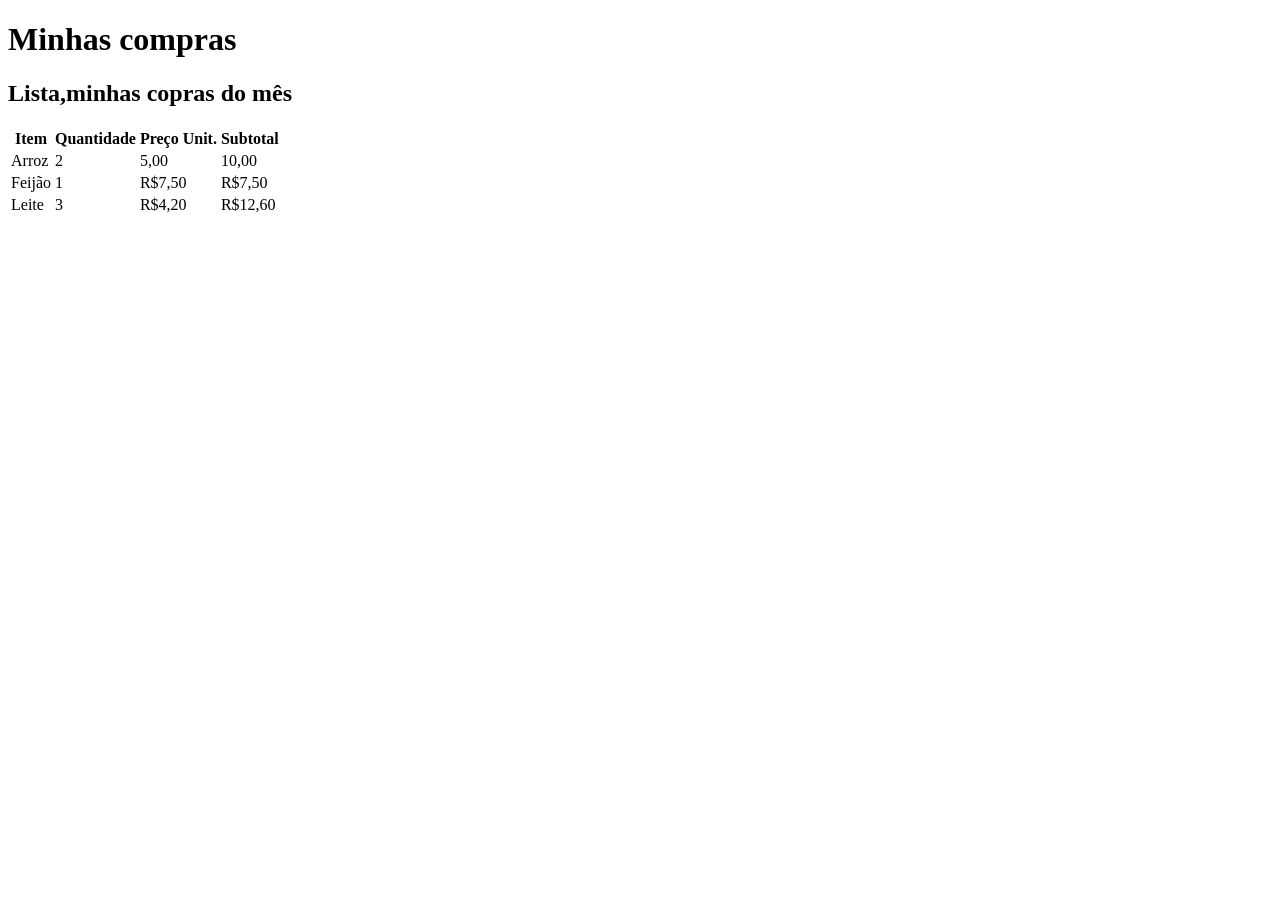
<file: index.html>
<!DOCTYPE html>
<html lang="pt-br">
<head>
    <meta charset="UTF-8">
    <meta name="viewport" content="width=device-width, initial-scale=1.0">
    <title>Listas, tabelas e Formulários</title>
    <link real="stylesheet" href="style.css">
</head>
<body>
     <h1>Minhas compras</h1>
    <h2>Lista,minhas copras do mês</h2>
     <table class="tabela-compras">
<thead>
    <tr>
        <th>Item</th>
        <th>Quantidade</th>
        <th>Preço Unit.</th>
        <th>Subtotal</th>
    </tr>
    </thead>
    <tbody>
        <tr>
            <td>Arroz</td>
            <td>2</td>
            <td>5,00</td>
            <td>10,00</td>
        </tr>
        <tr>
           <td>Feijão</td>
           <td>1</td>
           <td>R$7,50</td>
           <td>R$7,50</td>
        </tr>
    <tr>
          <td>Leite</td>
          <td>3</td>
          <td>R$4,20</td>
          <td>R$12,60</td>
    </tr>
    </tbody>
    </tfoot>
</table>
</body>
</html>
</file>
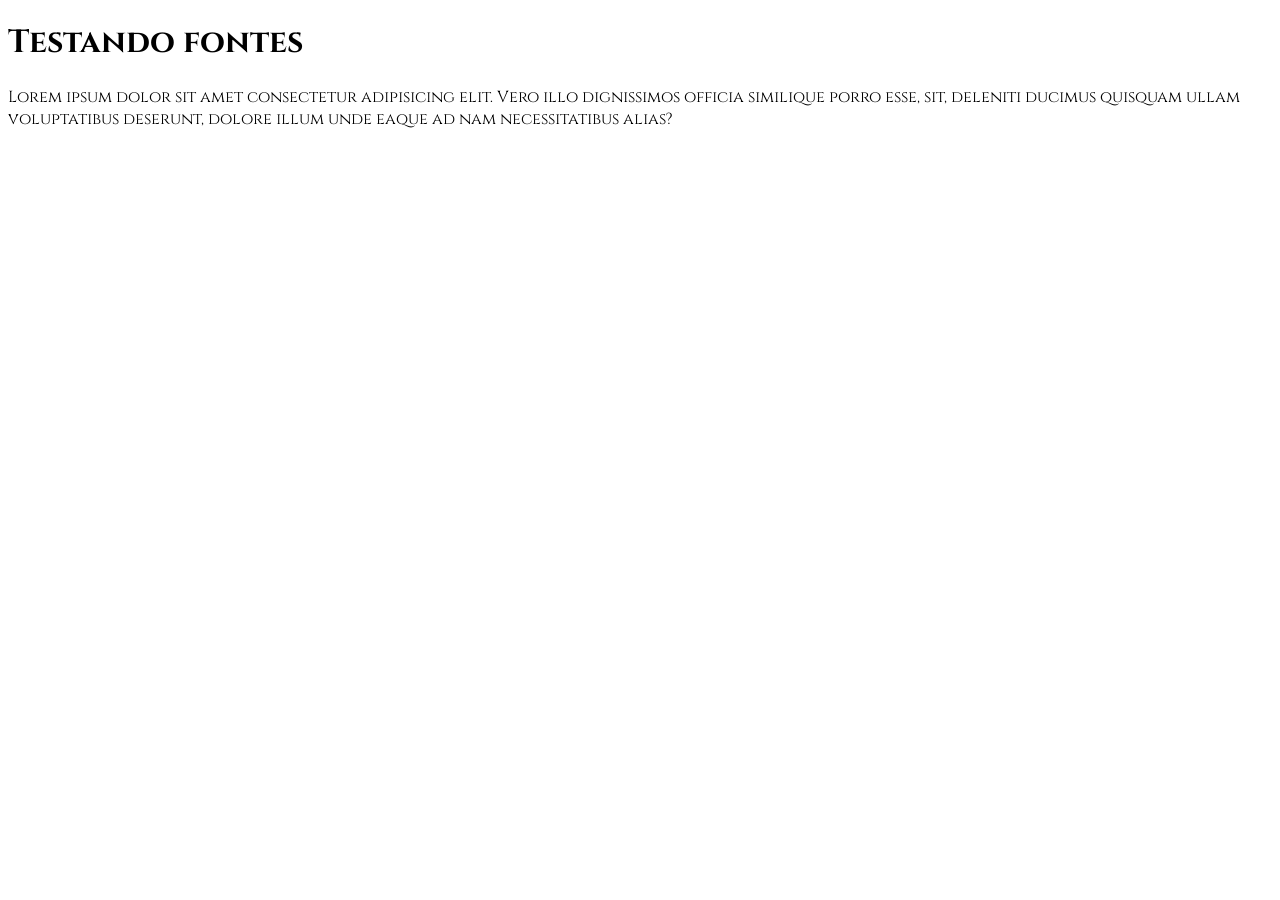
<file: formulario.html>
<!DOCTYPE html>
<html lang="pt-br">
<head>
    <meta charset="UTF-8">
    <meta name="viewport" content="width=device-width, initial-scale=1.0">
    <title>Formulário</title>
    <link rel="preconnect" href="https://fonts.googleapis.com">
<link rel="preconnect" href="https://fonts.gstatic.com" crossorigin>
<link href="https://fonts.googleapis.com/css2?family=Cinzel:wght@400..900&display=swap" rel="stylesheet">
<link rel = "stylesheet" href="form.css">
</head>

<body>
    <h1>Testando fontes</h1>
    <p>Lorem ipsum dolor sit amet consectetur adipisicing elit. Vero illo dignissimos officia similique porro esse, sit, deleniti ducimus quisquam ullam voluptatibus deserunt, dolore illum unde eaque ad nam necessitatibus alias?</p>
</body>
</html>
</file>
<file: style.css>
*{
  margin:0;
  padding:0;
  box-sizing: border-box;
}

.tabela-compras{
     width:100%;
    max-width: 600px;
    border-collapse: collapse;
    font-family:Ariel,Helvetica, sans-serif;
    margin:20px auto;
    box-shadow: 0 2px 8px rgba(0, 0, 0, 0.1);
}
.tabela-compras th, .tabela-compras td {
     padding: 12px 16px;
    text-align: left;
    border-bottom:1px solid #ddd;
}
tabela-compras thead {
     background-color: #2e7d32;
     color: #fff;
}
tabela-compras tbody tr:nth-child(even) {
      background-color: #f2f2f2;
}
tabela-compras tfoot td{
      font-weigth: bold;
      background-color: #f0f0f0;
}

h1 {
    font-family: 'Times New Roman' Times, serif;
    text-align: center;
   color: #145fff;
}
h2 {
    font-family: 'Segoe UI', Tahoma, Geneva, Verdana,
 sans-serif;
text-align: center;
color: #123465
}
</file>
<file: form.css>
body{
    font-family: 'cinzel', sans-serif;
}
</file>
